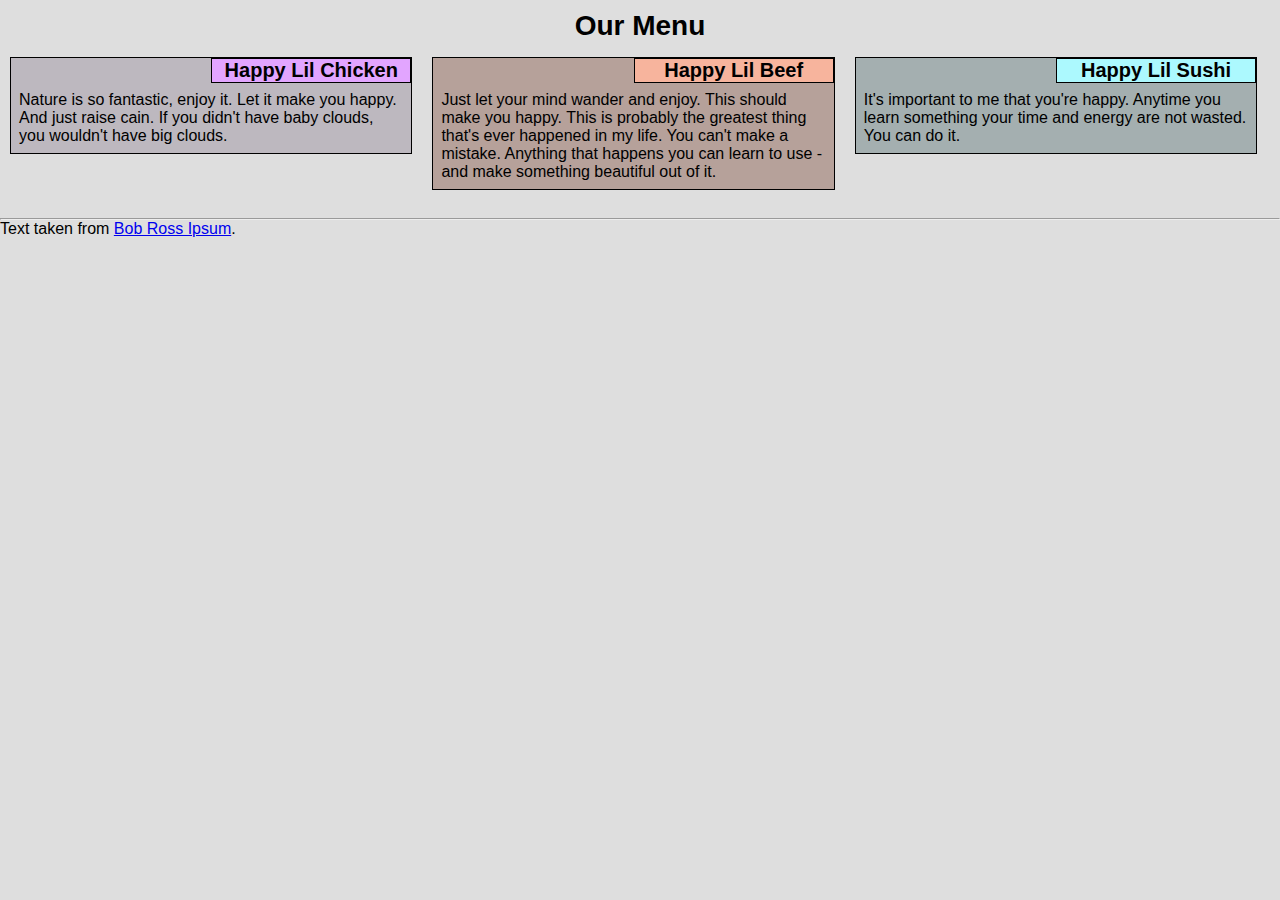
<file: module2_project/index.html>
<!doctype html>
<html>
<head>
<meta name="viewport" content="width=device-width, initial-scale=1">
<title>Module 2: CSS Assignment</title>
<link rel="stylesheet" href="css/styles.css">
</head>

<h1>Our Menu</h1>

<div class="row">

<div class="col-lg-4 col-md-6 col-sm-12">
	<section id="chick">
		<h2 id="headchick"> Happy Lil Chicken</h2>
		<div>
		Nature is so fantastic, enjoy it. Let it make you happy. And just raise cain. If you didn't have baby clouds, you wouldn't have big clouds.
	</div>
	</section>
</div>

<div class="col-lg-4 col-md-6 col-sm-12">
	<section id="beef">
		<h2 id="headbeef">Happy Lil Beef</h2>
		<div>
		Just let your mind wander and enjoy. This should make you happy. This is probably the greatest thing that's ever happened in my life. You can't make a mistake. Anything that happens you can learn to use - and make something beautiful out of it.
	</div>
	</section>
</div>

<div class="col-lg-4 col-md-12 col-sm-12">
	<section id="sushi">
		<h2 id="headsushi">Happy Lil Sushi</h2>
		<div>
		It's important to me that you're happy. Anytime you learn something your time and energy are not wasted. You can do it.
	</div>
	</section>
</div>

</div>

<div id="footer">
	<br>
	<hr>
	<footer>
	Text taken from <a href="http://www.bobrosslipsum.com/">Bob Ross Ipsum</a>.
	</footer>
</div>

</html>
</file>
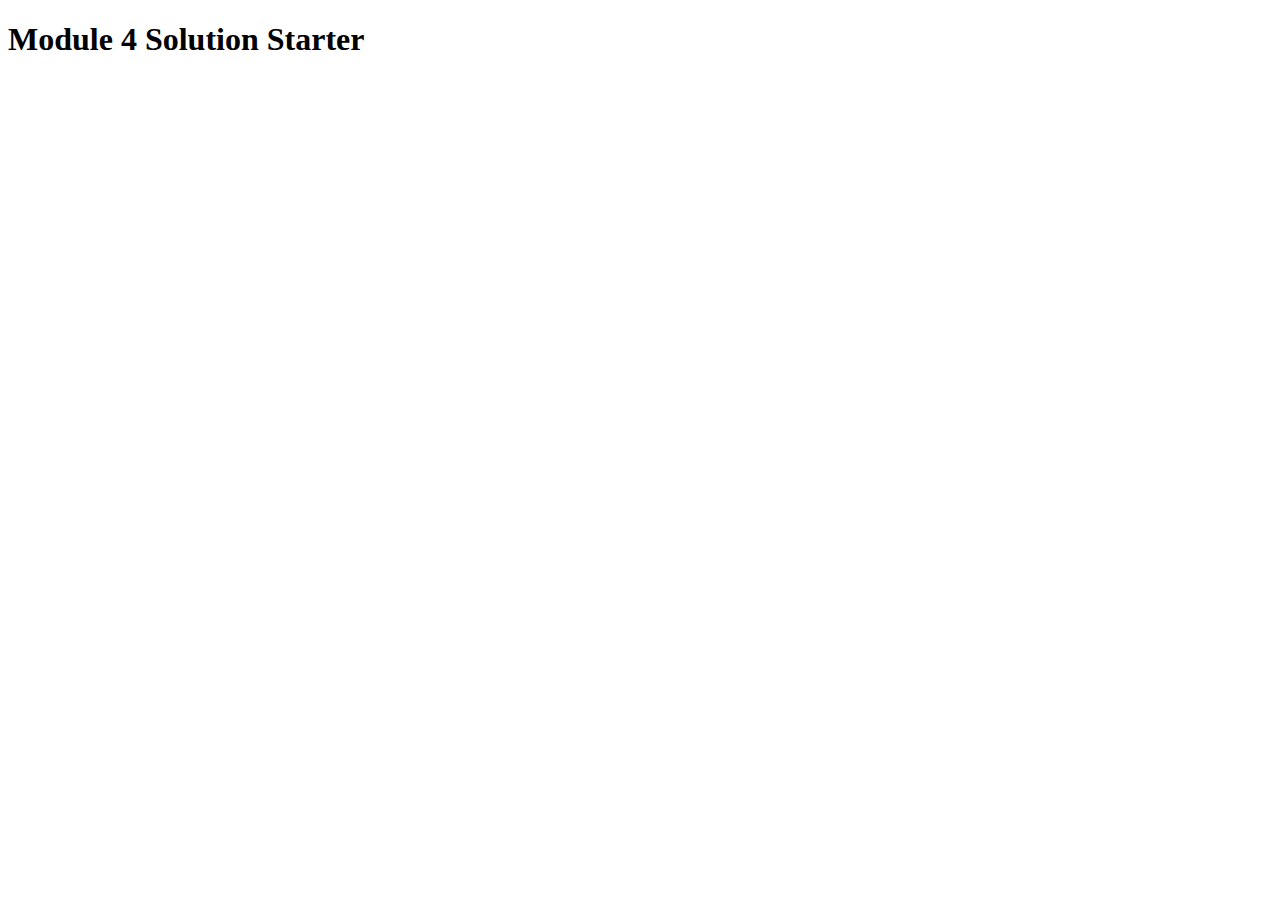
<file: module4_project/index.html>
<!DOCTYPE html>
<html>
<head>
  <meta charset="utf-8">
  <title>Module 4 Solution Starter</title>
  <script src="SpeakHello.js"></script>
  <script src="SpeakGoodBye.js"></script>
  <script src="script.js"></script>
</head>
<body>
  <h1>Module 4 Solution Starter</h1>
</body>
</html>
</file>
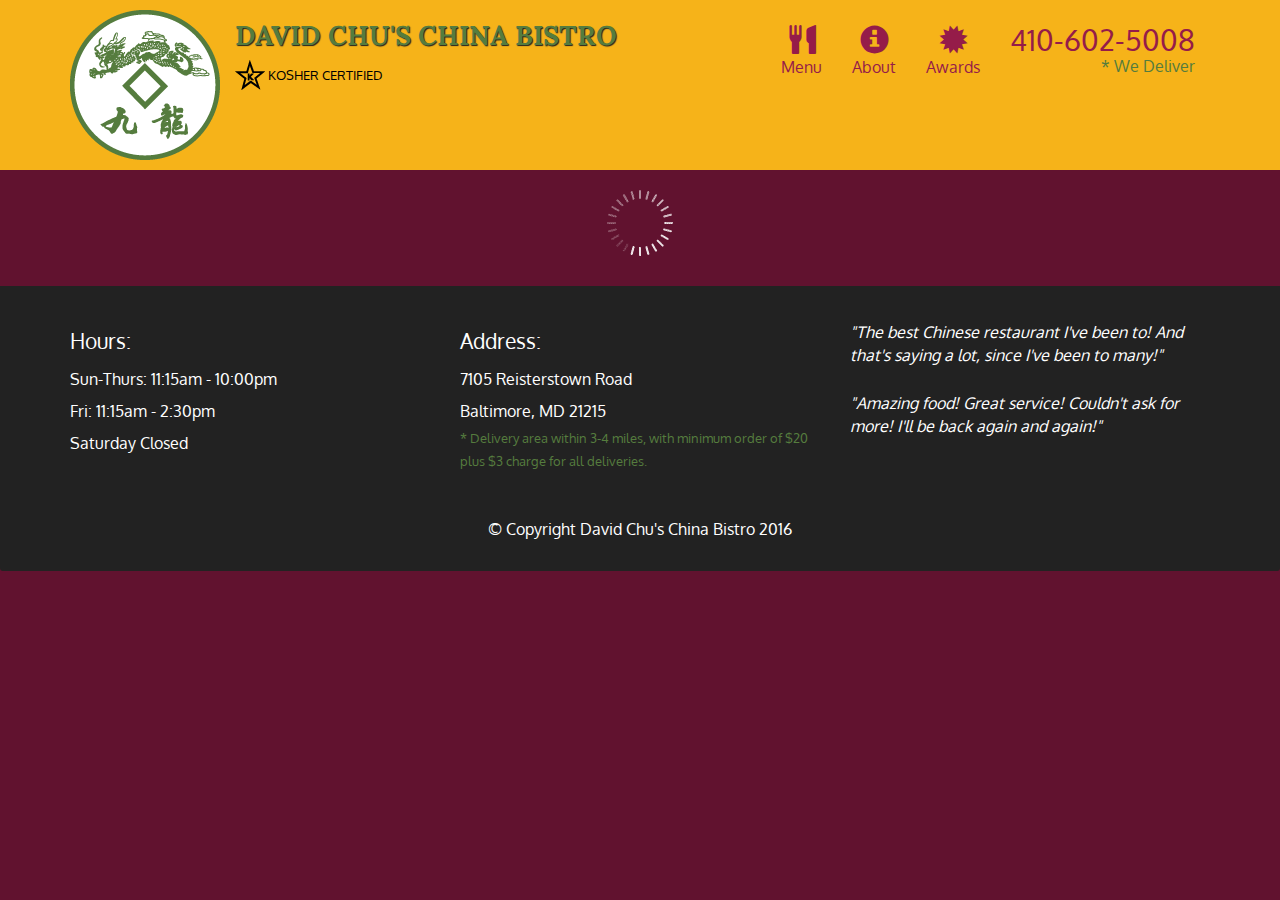
<file: module5_project/index.html>
<!doctype html>
<html lang="en">
  <head>
    <meta charset="utf-8">
    <meta http-equiv="X-UA-Compatible" content="IE=edge">
    <meta name="viewport" content="width=device-width, initial-scale=1">
    <title>David Chu's China Bistro</title>
    <link rel="stylesheet" href="css/bootstrap.min.css">
    <link rel="stylesheet" href="css/styles.css">
    <link href='https://fonts.googleapis.com/css?family=Oxygen:400,300,700' rel='stylesheet' type='text/css'>
    <link href='https://fonts.googleapis.com/css?family=Lora' rel='stylesheet' type='text/css'>
  </head>
<body>
  <header>
    <nav id="header-nav" class="navbar navbar-default">
      <div class="container">
        <div class="navbar-header">
          <a href="index.html" class="pull-left visible-md visible-lg">
            <div id="logo-img" alt="Logo image"></div>
          </a>

          <div class="navbar-brand">
            <a href="index.html"><h1>David Chu's China Bistro</h1></a>
            <p>
              <img src="images/star-k-logo.png" alt="Kosher certification">
              <span>Kosher Certified</span>
            </p>
          </div>

          <button id="navbarToggle" type="button" class="navbar-toggle collapsed" data-toggle="collapse" data-target="#collapsable-nav" aria-expanded="false">
            <span class="sr-only">Toggle navigation</span>
            <span class="icon-bar"></span>
            <span class="icon-bar"></span>
            <span class="icon-bar"></span>
          </button>
        </div>
        
        <div id="collapsable-nav" class="collapse navbar-collapse">
           <ul id="nav-list" class="nav navbar-nav navbar-right">
            <li id="navHomeButton" class="visible-xs active">
              <a href="index.html">
                <span class="glyphicon glyphicon-home"></span> Home</a>
            </li>
            <li id="navMenuButton">
              <a href="#" onclick="$dc.loadMenuCategories();">
                <span class="glyphicon glyphicon-cutlery"></span><br class="hidden-xs"> Menu</a>
            </li>
            <li>
              <a href="#">
                <span class="glyphicon glyphicon-info-sign"></span><br class="hidden-xs"> About</a>
            </li>
            <li>
              <a href="#">
                <span class="glyphicon glyphicon-certificate"></span><br class="hidden-xs"> Awards</a>
            </li>
            <li id="phone" class="hidden-xs">
              <a href="tel:410-602-5008">
                <span>410-602-5008</span></a><div>* We Deliver</div>
            </li>
          </ul><!-- #nav-list -->
        </div><!-- .collapse .navbar-collapse -->
      </div><!-- .container -->
    </nav><!-- #header-nav -->
  </header>

  <div id="call-btn" class="visible-xs">
    <a class="btn" href="tel:410-602-5008">
    <span class="glyphicon glyphicon-earphone"></span>
    410-602-5008
    </a>
  </div>
  <div id="xs-deliver" class="text-center visible-xs">* We Deliver</div>

  <div id="main-content" class="container"></div>

  <footer class="panel-footer">
    <div class="container">
      <div class="row">
        <section id="hours" class="col-sm-4">
          <span>Hours:</span><br>
          Sun-Thurs: 11:15am - 10:00pm<br>
          Fri: 11:15am - 2:30pm<br>
          Saturday Closed
          <hr class="visible-xs">
        </section>
        <section id="address" class="col-sm-4">
          <span>Address:</span><br>
          7105 Reisterstown Road<br>
          Baltimore, MD 21215
          <p>* Delivery area within 3-4 miles, with minimum order of $20 plus $3 charge for all deliveries.</p>
          <hr class="visible-xs">
        </section>
        <section id="testimonials" class="col-sm-4">
          <p>"The best Chinese restaurant I've been to! And that's saying a lot, since I've been to many!"</p>
          <p>"Amazing food! Great service! Couldn't ask for more! I'll be back again and again!"</p>
        </section>
      </div>
      <div class="text-center">&copy; Copyright David Chu's China Bistro 2016</div>
    </div>
  </footer>

  <!-- jQuery (Bootstrap JS plugins depend on it) -->
  <script src="js/jquery-2.1.4.min.js"></script>
  <script src="js/bootstrap.min.js"></script>
  <script src="js/ajax-utils.js"></script>
  <script src="js/script.js"></script>
</body>
</html>
</file>
<file: module2_project/css/styles.css>
* { 
	box-sizing: border-box; 
	margin: 0;
	padding: 0;
}

body {
	font-family: Helvetica, Arial, sans-serif;
	font-size: 1em;
	background-color: #dedede;
}

h1 {
	font-size: 1.75em;
	text-align: center;
	margin: 10px 0 5px 0;
}

h2 {
	font-size: 1.25em;
}

.row {
	width:100%;
}

/* Desktop View */

@media (min-width:992px) and (max-width:1366px) {
	.col-lg-4 {
		float: left;
		width: 33%;
	}
}

/* Tablet View */

@media (min-width:768px) and (max-width:991px) {
	.col-md-6 {
		float: left;
		width: 50%;
	}
	.col-md-12 {
		float: left;
		width:100%;
	}
}

/* Mobile View */

@media (max-width:767px) {
	.col-sm-12 {
		float: left;
		width: 100%;
	}
}

section h2 {
	position: relative;
	top: 0%;
	left: 50%;
	border: solid 1px black;
	width:50%;
	text-align: center;
}

section {
	border: solid 1px black;
	margin: 10px;
}

section div {
	padding: 8px;
}

#headchick {
	background-color: #e2a5ff;
}

#headbeef {
	background-color: #f7b49d;
}

#headsushi {
	background-color: #acf9fe;
}

#chick {
	background-color: #bdb8bf;
}

#beef {
	background-color: #b6a19a;
}

#sushi {
	background-color: #a4afb0;
}

#footer {
	clear: both;
}
</file>
<file: module5_project/css/styles.css>
body {
  font-size: 16px;
  color: #fff;
  background-color: #61122f;
  font-family: 'Oxygen', sans-serif;
}

/** HEADER **/
#header-nav {
  background-color: #f6b319;
  border-radius: 0;
  border: 0;
}

#logo-img {
  background: url('../images/restaurant-logo_large.png') no-repeat;
  width: 150px;
  height: 150px;
  margin: 10px 15px 10px 0;
}

.navbar-brand {
  padding-top: 25px;
}
.navbar-brand h1 { /* Restaurant name */
  font-family: 'Lora', serif;
  color: #557c3e;
  font-size: 1.5em;
  text-transform: uppercase;
  font-weight: bold;
  text-shadow: 1px 1px 1px #222;
  margin-top: 0;
  margin-bottom: 0;
  line-height: .75;
}
.navbar-brand a:hover, .navbar-brand a:focus {
  text-decoration: none;
}
.navbar-brand p { /* Kosher cert */
  color: #000;
  text-transform: uppercase;
  font-size: .7em;
  margin-top: 15px;
}
.navbar-brand p span { /* Star-K */
  vertical-align: middle;
}

#nav-list {
  margin-top: 10px;
}
#nav-list a {
  color: #951C49;
  text-align: center;
}
#nav-list a:hover {
  background: #E7E7E7;
}
#nav-list a span {
  font-size: 1.8em;
}

#phone {
  margin-top: 5px;
}
#phone a { /* Phone number */
  text-align: right;
  padding-bottom: 0;
}
#phone div { /* We Deliver */
  color: #557c3e;
  text-align: right;
  padding-right: 15px;
}

.navbar-header button.navbar-toggle, .navbar-header .icon-bar {
  border: 1px solid #61122f;
}
.navbar-header button.navbar-toggle {
  clear: both;
  margin-top: -30px;
}
/* END HEADER */

/* FOOTER */
.panel-footer {
  margin-top: 30px;
  padding-top: 35px;
  padding-bottom: 30px;
  background-color: #222;
  border-top: 0;
}
.panel-footer div.row {
  margin-bottom: 35px;
}
#hours, #address {
  line-height: 2;
}
#hours > span, #address > span {
  font-size: 1.3em;
}
#address p {
  color: #557c3e;
  font-size: .8em;
  line-height: 1.8;
}
#testimonials {
  font-style: italic;
}
#testimonials p:nth-child(2) {
  margin-top: 25px;
}
/* END FOOTER */



/* HOME PAGE */
.container .jumbotron {
  box-shadow: 0 0 50px #3F0C1F;
  border: 2px solid #3F0C1F;
}

#menu-tile, #specials-tile, #map-tile {
  height: 250px;
  width: 100%;
  margin-bottom: 15px;
  position: relative;
  border: 2px solid #3F0C1F;
  overflow: hidden;
}
#menu-tile:hover, #specials-tile:hover, #map-tile:hover {
  box-shadow: 0 1px 5px 1px #cccccc;
}
#menu-tile {
  background: url('../images/menu-tile.jpg') no-repeat;
  background-position: center;
}
#specials-tile {
  background: url('../images/specials-tile.jpg') no-repeat;
  background-position: center;
}
#menu-tile span, #specials-tile span, #map-tile span {
  position: absolute;
  bottom: 0;
  right: 0;
  width: 100%;
  text-align: center;
  font-size: 1.6em;
  text-transform: uppercase;
  background-color: #000;
  color: #fff;
  opacity: .8;
}
/* END HOME PAGE */

/* MENU CATEGORIES PAGE */
.category-tile { 
  position: relative;
  border: 2px solid #3F0C1F;
  overflow: hidden;
  width: 200px;
  height: 200px;
  margin: 0 auto 15px;
}
.category-tile span {
  position: absolute;
  bottom: 0;
  right: 0;
  width: 100%;
  text-align: center;
  font-size: 1.2em;
  text-transform: uppercase;
  background-color: #000;
  color: #fff;
  opacity: .8;
}
.category-tile:hover {
  box-shadow: 0 1px 5px 1px #cccccc;
}

#menu-categories-title + div {
  margin-bottom: 50px;
}
/* END MENU CATEGORIES PAGE */

/* SINGLE CATEGORY PAGE */
.menu-item-tile {
  margin-bottom: 25px;
}
.menu-item-tile hr {
  width: 80%;
}
.menu-item-tile .menu-item-price {
  font-size: 1.1em;
  text-align: right;
  margin-top: -15px;
  margin-right: -15px;
}
.menu-item-tile .menu-item-price span {
  font-size: .6em;
}
.menu-item-photo {
  position: relative;
  border: 2px solid #3F0C1F; 
  overflow: hidden;
  padding: 0;
  margin-right: -15px;
  margin-left: auto;
  margin-bottom: 20px;
  max-width: 250px;
}
.menu-item-photo div {
  position: absolute;
  bottom: 0;
  right: 0;
  width: 80px;
  background-color: #557c3e;
  text-align: center;
}
.menu-item-description {
  padding-right: 30px;
}
h3.menu-item-title {
  margin: 0 0 10px;
}
.menu-item-details {
  font-size: .9em;
  font-style: italic;
}
/* END SINGLE CATEGORY PAGE */


/********** Large devices only **********/
@media (min-width: 1200px) {
  .container .jumbotron {
    background: url('../images/jumbotron_1200.jpg') no-repeat;
    height: 675px;
  }
}

/********** Medium devices only **********/
@media (min-width: 992px) and (max-width: 1199px) {
  /* Header */
  #logo-img {
    background: url('../images/restaurant-logo_medium.png') no-repeat;
    width: 100px;
    height: 100px;
    margin: 5px 5px 5px 0;
  }
  /* End Header */

  /* Home Page */
  .container .jumbotron {
    background: url('../images/jumbotron_992.jpg') no-repeat;
    height: 558px;
  }
  /* End Home Page */
}

/********** Small devices only **********/
@media (min-width: 768px) and (max-width: 991px) {
  /* Home Page */
  .container .jumbotron {
    background: url('../images/jumbotron_768.jpg') no-repeat;
    height: 432px;
  }
  /* End Home Page */
}

/********** Extra small devices only **********/
@media (max-width: 767px) {
  /* Header */
  .navbar-brand {
    padding-top: 10px;
    height: 80px;
  }
  .navbar-brand h1 { /* Restaurant name */
    padding-top: 10px;
    font-size: 5vw; /* 1vw = 1% of viewport width */
  }
  .navbar-brand p { /* Kosher cert */
    font-size: .6em;
    margin-top: 12px;
  }
  .navbar-brand p img { /* Star-K */
    height: 20px;
  }

  #collapsable-nav a { /* Collapsed nav menu text */
    font-size: 1.2em;
  }
  #collapsable-nav a span { /* Collapsed nav menu glyph */
    font-size: 1em;
    margin-right: 5px;
  }

  #call-btn > a {
    font-size: 1.5em;
    display: block;
    margin: 0 20px;
    padding: 10px;
    border: 2px solid #fff;
    background-color: #f6b319;
    color: #951c49;
  }
  #xs-deliver {
    margin-top: 5px;
    font-size: .7em;
    letter-spacing: .1em;
    text-transform: uppercase;
  }
  /* End Header */

  /* Footer */
  .panel-footer section {
    margin-bottom: 30px;
    text-align: center;
  }
  .panel-footer section:nth-child(3) {
    margin-bottom: 0; /* margin already exists on the whole row */
  }
  .panel-footer section hr {
    width: 50%;
  }
  /* End Footer */

  /* Home Page */
  .container .jumbotron {
    margin-top: 30px;
    padding: 0;
  }
  #menu-tile, #specials-tile {
    width: 360px;
    margin: 0 auto 15px;
  }

  .menu-item-photo {
    margin-right: auto;
  }
  .menu-item-tile .menu-item-price {
    text-align: center;
  }
  .menu-item-description {
    text-align: center;;
  }
}


/********** Super extra small devices Only :-) (e.g., iPhone 4) **********/
@media (max-width: 479px) {
  /* Header */
  .navbar-brand h1 { /* Restaurant name */
    padding-top: 5px;
    font-size: 6vw;
  }
  /* End Header */
  
  /* Home page */
  #menu-tile, #specials-tile {
    width: 280px;
    margin: 0 auto 15px;
  }

  .col-xxs-12 {
    position: relative;
    min-height: 1px;
    padding-right: 15px;
    padding-left: 15px;
    float: left;
    width: 100%;
  }
}
</file>
